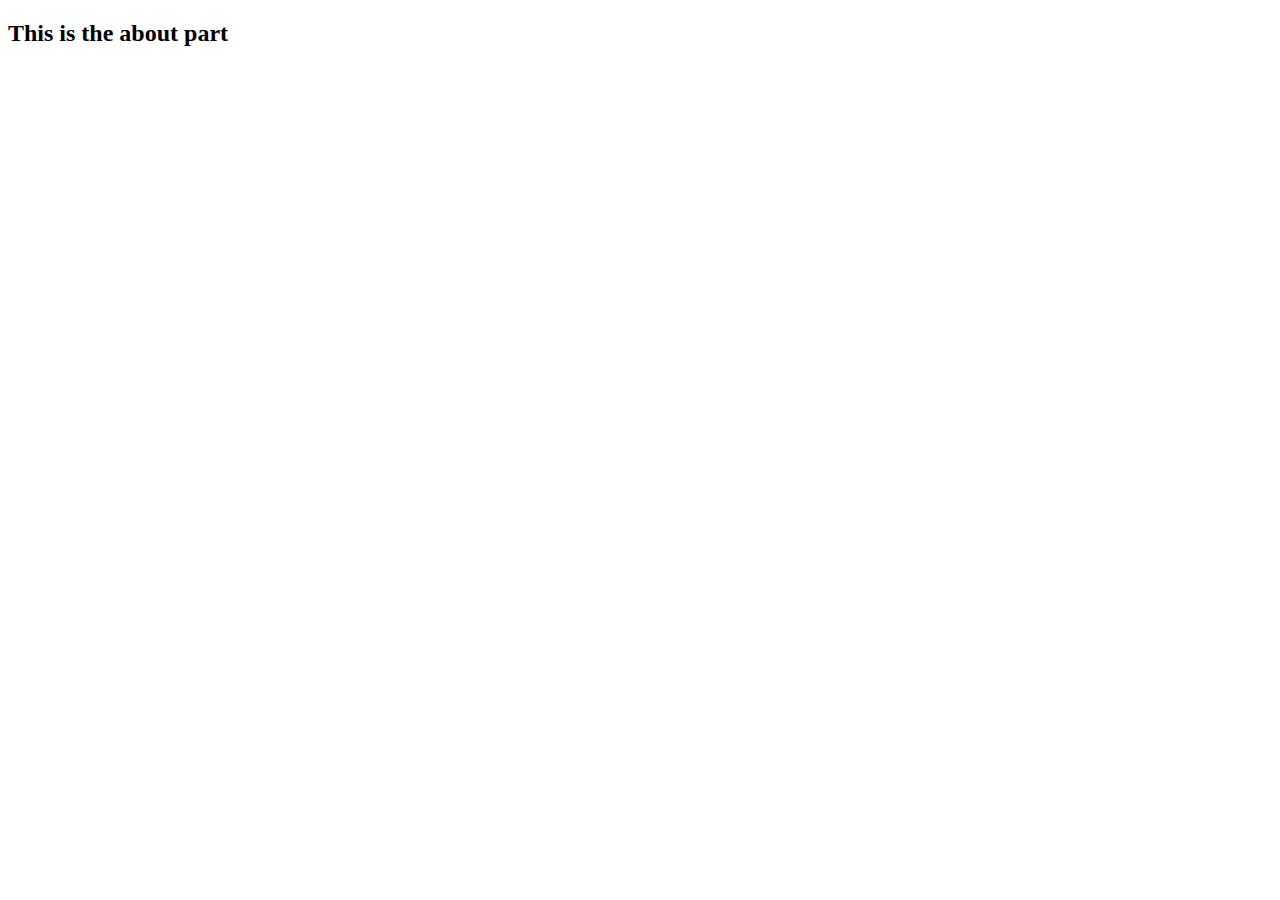
<file: about.html>
<!DOCTYPE html>
<html lang="en">
  <head>
    <meta charset="UTF-8" />
    <meta name="viewport" content="width=device-width, initial-scale=1.0" />
    <title>About US</title>
  </head>
  <body>
    <h2>This is the about part</h2>
  </body>
</html>
</file>
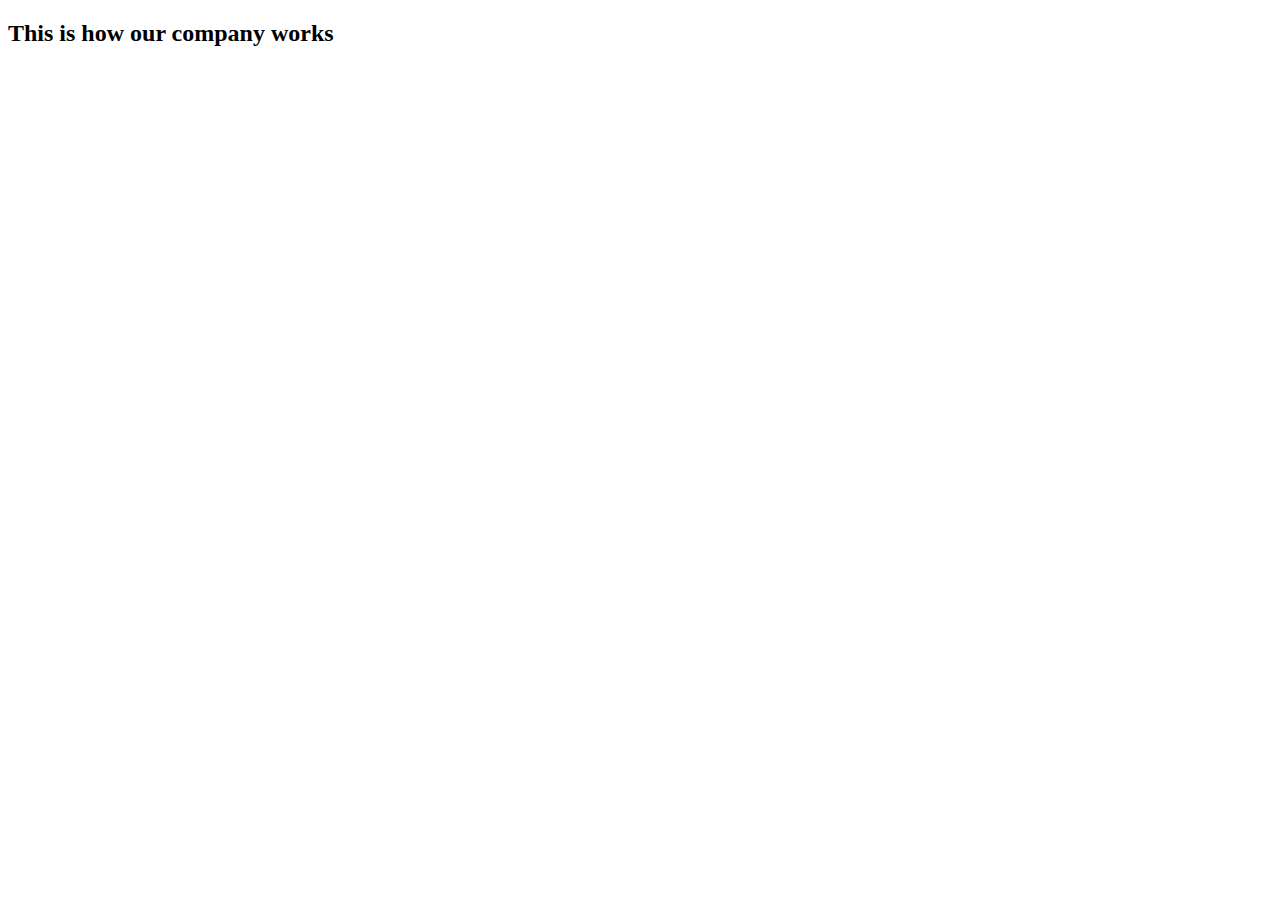
<file: action.html>
<!DOCTYPE html>
<html lang="en">
  <head>
    <meta charset="UTF-8" />
    <meta name="viewport" content="width=device-width, initial-scale=1.0" />
    <title>Action</title>
  </head>
  <body>
    <h2>This is how our company works</h2>
  </body>
</html>
</file>
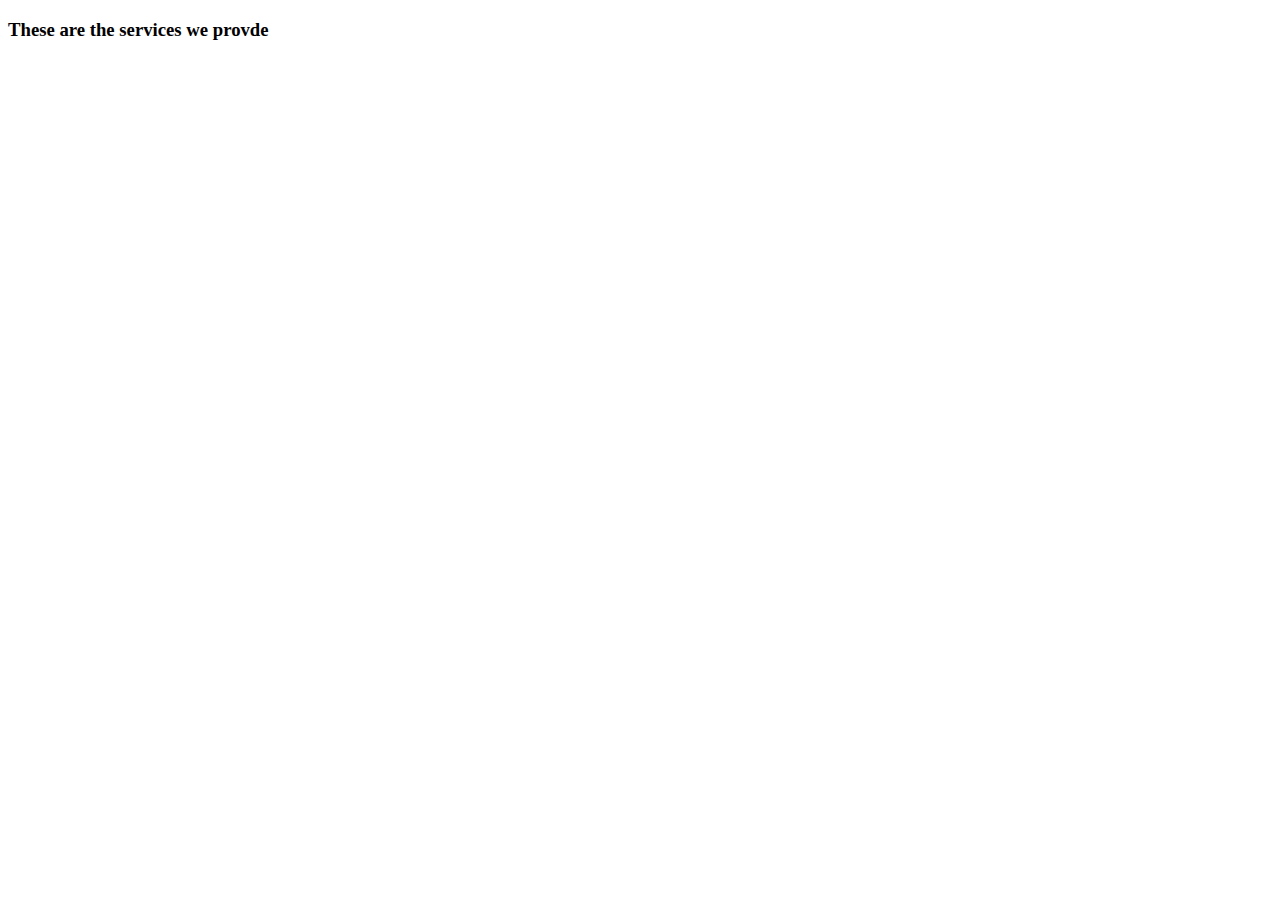
<file: services.html>
<!DOCTYPE html>
<html lang="en">
  <head>
    <meta charset="UTF-8" />
    <meta name="viewport" content="width=device-width, initial-scale=1.0" />
    <title>Services</title>
  </head>
  <body>
    <h3>These are the services we provde</h3>
  </body>
</html>
</file>
